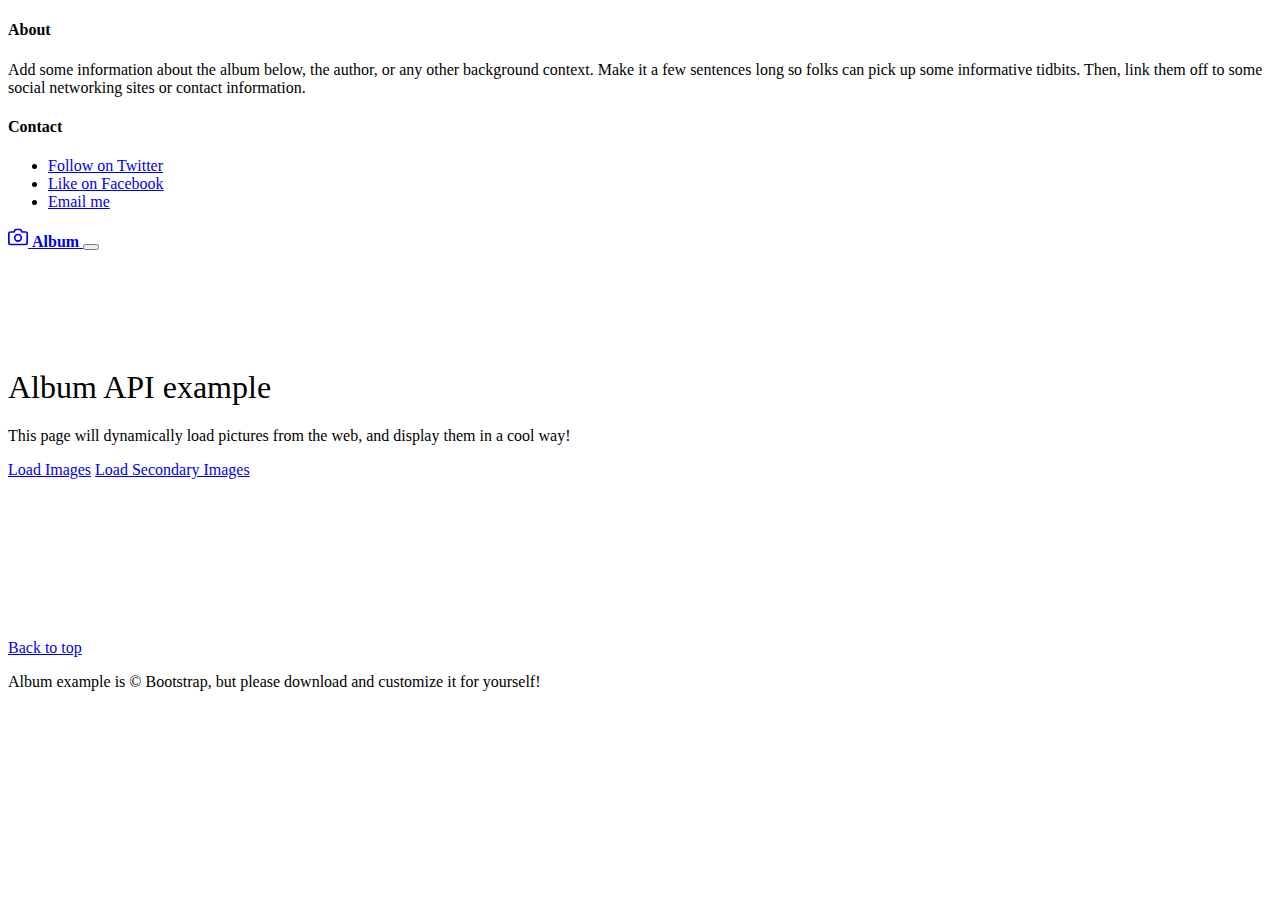
<file: index.html>
<!DOCTYPE html>
<html lang="en">
  <head>
    <!--
        PICTURE ALBUM EXERCISE

        Starting from the current bootstrap layout, implement as many of the following features as you can:

        First of all: 
        Register on pexels to retrieve your API key: https://www.pexels.com/api/new/

        the key, once acquired, needs to go into the headers of your HTTP request with a property of 
        
        {Authorization: "Bearer [YOUR API KEY]"}
        
        this should be enough for you to make your GET request successfully


        1) When pressing on Load Images button, load the pictures from https://api.pexels.com/v1/search?query=[your-query]
        2) When pressing on Load Seconday Images, load the pictures from https://api.pexels.com/v1/search?query=[your-secondary-query]
        3) The Edit button should be replaced with a "Hide" button. 
        4) When the hide button is pressed, the whole picture card should disappear.
        5) Replace the "9 mins" string in the card template with the ID of the Image
        6) Add in the "jumbotron" a search field. Use the value of the search field to search new images and replace the existing ones.
        
        
        [EXTRA]
        7) After every button is pressed, display an alert for 5 seconds the result of the operation (es.: 20 images loaded)
        8) Handle API errors gracefully, using alert components with the message inside
        9) Add at the bottom of the page a carousel with "forest" images loaded by another API call
        10) When the user clicks on the "VIEW" button inside the Card, open the specified image in a modal view

        [EVEN MORE EXTRA]
        11) Use the map method to create from your pexel's response object an array containing just the url strings
        12) Use filter to modify the result of the api call to filter only images from some specific authors only ( you can choose which ones)
        // YOU CAN SKIP THIS 13) Use the reduce method on the results array to sum up all the id numbers in a single one



        [HINT]
        You can replace the images src for making your pictures appear on button click or you can use template literals to re-create all the cards from scratch.
        Use arrow functions to practice them

        API Docs: 
      
        Documentation for authenticating to the pexels APIs: https://www.pexels.com/api/documentation/?language=javascript#authorization
        Documentation for the search endpoint: https://www.pexels.com/api/documentation/?language=javascript#photos-search
      -->
    <meta charset="utf-8" />
    <meta
      name="viewport"
      content="width=device-width, initial-scale=1, shrink-to-fit=no"
    />
    <meta name="description" content="" />
    <meta
      name="author"
      content="Mark Otto, Jacob Thornton, and Bootstrap contributors"
    />
    <meta name="generator" content="Jekyll v3.8.5" />
    <title>Album example · Bootstrap</title>

    <link
      rel="stylesheet"
      href="https://cdn.jsdelivr.net/npm/bootstrap@4.6.2/dist/css/bootstrap.min.css"
      integrity="sha384-xOolHFLEh07PJGoPkLv1IbcEPTNtaed2xpHsD9ESMhqIYd0nLMwNLD69Npy4HI+N"
      crossorigin="anonymous"
    />

    <style>
      .jumbotron {
        padding-top: 3rem;
        padding-bottom: 3rem;
        margin-bottom: 0;
        background-color: #fff;
      }
      @media (min-width: 768px) {
        .jumbotron {
          padding-top: 6rem;
          padding-bottom: 6rem;
        }
      }

      .jumbotron p:last-child {
        margin-bottom: 0;
      }

      .jumbotron-heading {
        font-weight: 300;
      }

      .jumbotron .container {
        max-width: 40rem;
      }

      footer {
        padding-top: 3rem;
        padding-bottom: 3rem;
      }

      footer p {
        margin-bottom: 0.25rem;
      }

      .bd-placeholder-img {
        font-size: 1.125rem;
        text-anchor: middle;
        -webkit-user-select: none;
        -moz-user-select: none;
        -ms-user-select: none;
        user-select: none;
      }

      @media (min-width: 768px) {
        .bd-placeholder-img-lg {
          font-size: 3.5rem;
        }
      }
    </style>
  </head>
  <body>
    <header>
      <div class="collapse bg-dark" id="navbarHeader">
        <div class="container">
          <div class="row">
            <div class="col-sm-8 col-md-7 py-4">
              <h4 class="text-white">About</h4>
              <p class="text-muted">
                Add some information about the album below, the author, or any
                other background context. Make it a few sentences long so folks
                can pick up some informative tidbits. Then, link them off to
                some social networking sites or contact information.
              </p>
            </div>
            <div class="col-sm-4 offset-md-1 py-4">
              <h4 class="text-white">Contact</h4>
              <ul class="list-unstyled">
                <li><a href="#" class="text-white">Follow on Twitter</a></li>
                <li><a href="#" class="text-white">Like on Facebook</a></li>
                <li><a href="#" class="text-white">Email me</a></li>
              </ul>
            </div>
          </div>
        </div>
      </div>
      <div class="navbar navbar-dark bg-dark shadow-sm">
        <div class="container d-flex justify-content-between">
          <a href="#" class="navbar-brand d-flex align-items-center">
            <svg
              xmlns="http://www.w3.org/2000/svg"
              width="20"
              height="20"
              fill="none"
              stroke="currentColor"
              stroke-linecap="round"
              stroke-linejoin="round"
              stroke-width="2"
              aria-hidden="true"
              class="mr-2"
              viewbox="0 0 24 24"
              focusable="false"
            >
              <path
                d="M23 19a2 2 0 0 1-2 2H3a2 2 0 0 1-2-2V8a2 2 0 0 1 2-2h4l2-3h6l2 3h4a2 2 0 0 1 2 2z"
              />
              <circle cx="12" cy="13" r="4" />
            </svg>
            <strong>Album</strong>
          </a>
          <button
            class="navbar-toggler"
            type="button"
            data-toggle="collapse"
            data-target="#navbarHeader"
            aria-controls="navbarHeader"
            aria-expanded="false"
            aria-label="Toggle navigation"
          >
            <span class="navbar-toggler-icon"></span>
          </button>
        </div>
      </div>
    </header>

    <main role="main">
      <section class="jumbotron text-center">
        <div class="container">
          <h1 class="jumbotron-heading">Album API example</h1>
          <p class="lead text-muted">
            This page will dynamically load pictures from the web, and display
            them in a cool way!
          </p>
          <p>
            <a href="#" class="btn btn-primary my-2 load-images">Load Images</a>
            <a href="#" class="btn btn-secondary my-2 load-secondary-images"
              >Load Secondary Images</a
            >
          </p>
        </div>
      </section>

      <div class="album py-5 bg-light">
        <div class="container">
          <div class="row"></div>
        </div>
      </div>
    </main>

    <footer class="text-muted">
      <div class="container">
        <p class="float-right">
          <a href="#">Back to top</a>
        </p>
        <p>
          Album example is &copy; Bootstrap, but please download and customize
          it for yourself!
        </p>
      </div>
    </footer>
    <script src="script.js"></script>
    <script
      src="https://code.jquery.com/jquery-3.5.1.slim.min.js"
      integrity="sha384-DfXdz2htPH0lsSSs5nCTpuj/zy4C+OGpamoFVy38MVBnE+IbbVYUew+OrCXaRkfj"
      crossorigin="anonymous"
    ></script>
    <script
      src="https://cdn.jsdelivr.net/npm/bootstrap@4.6.0/dist/js/bootstrap.bundle.min.js"
      integrity="sha384-Piv4xVNRyMGpqkS2by6br4gNJ7DXjqk09RmUpJ8jgGtD7zP9yug3goQfGII0yAns"
      crossorigin="anonymous"
    ></script>
  </body>
</html>
</file>
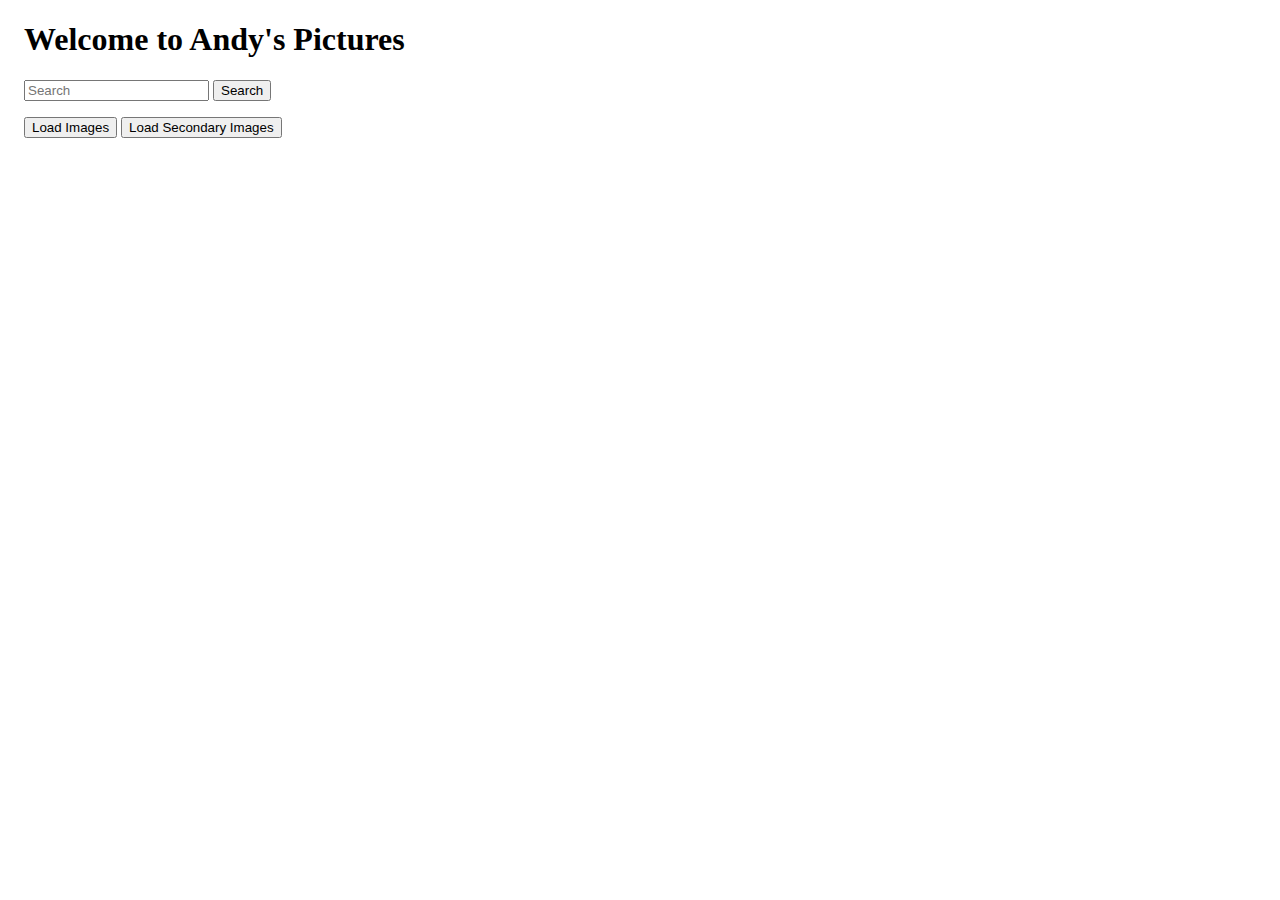
<file: D12-Homework.html>
<!DOCTYPE html>
<html lang="en">
  <head>
    <meta charset="UTF-8" />
    <meta http-equiv="X-UA-Compatible" content="IE=edge" />
    <meta name="viewport" content="width=device-width, initial-scale=1.0" />
    <link
      rel="stylesheet"
      href="https://cdn.jsdelivr.net/npm/bootstrap@4.6.2/dist/css/bootstrap.min.css"
      integrity="sha384-xOolHFLEh07PJGoPkLv1IbcEPTNtaed2xpHsD9ESMhqIYd0nLMwNLD69Npy4HI+N"
      crossorigin="anonymous"
    />
    <link rel="stylesheet" href="D12-style.css" />
    <title>Andy's Pictures</title>
  </head>
  <body>
    <div class="container">
      <div class="container-fluid mx-5 px-2 px-sm-2 px-md-3 px-lg-5"></div>
      <div class="header-content">
        <h1>Welcome to Andy's Pictures</h1>
        <input class="search" type="text" placeholder="Search" />
        <button class="btn-primary search-button">Search</button>
        <p class="searched-text"></p>
        <p class="unique-albums"></p>
        <!-- Button trigger modal -->
        <button type="button" class="btn btn-primary load-images">
          Load Images
        </button>
        <button type="button" class="btn btn-secondary load-secondary-images">
          Load Secondary Images
        </button>
      </div>

      <div class="row container"></div>
    </div>
    <script
      src="https://cdn.jsdelivr.net/npm/jquery@3.5.1/dist/jquery.slim.min.js"
      integrity="sha384-DfXdz2htPH0lsSSs5nCTpuj/zy4C+OGpamoFVy38MVBnE+IbbVYUew+OrCXaRkfj"
      crossorigin="anonymous"
    ></script>
    <script
      src="https://cdn.jsdelivr.net/npm/bootstrap@4.6.2/dist/js/bootstrap.bundle.min.js"
      integrity="sha384-Fy6S3B9q64WdZWQUiU+q4/2Lc9npb8tCaSX9FK7E8HnRr0Jz8D6OP9dO5Vg3Q9ct"
      crossorigin="anonymous"
    ></script>
    <script src="D12-script.js"></script>
  </body>
</html>
</file>
<file: D12-style.css>
.header-content {
  margin-left: 1rem;
}

.card-body {
  height: 200px;
  display: flex;
  flex-direction: column;
  justify-content: space-between;
  padding: 11px;
  color: #0b395d;
}

.card-body p {
  font-size: 1rem;
}

.card-img-top {
  height: 250px;
  object-fit: cover;
}
</file>
